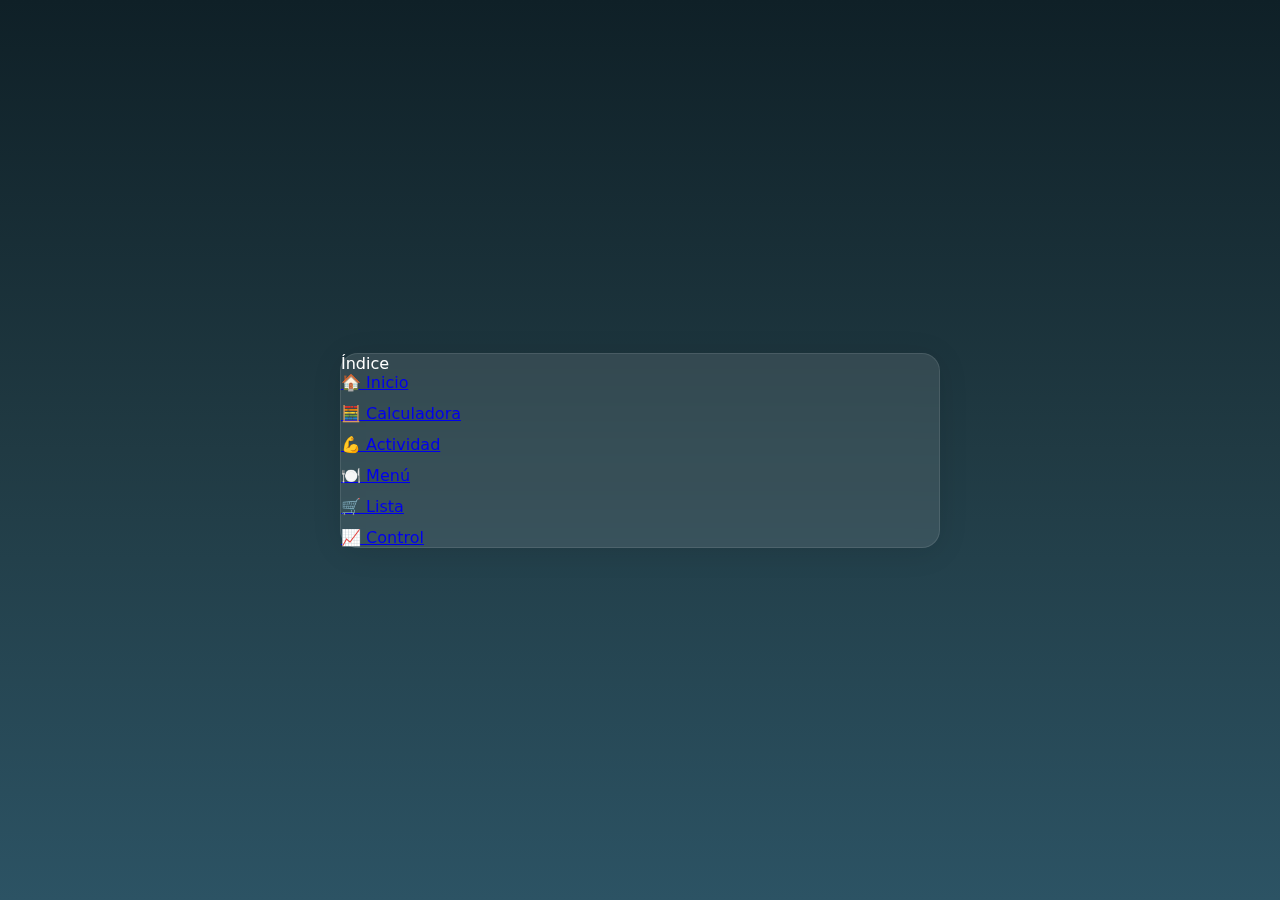
<file: index.html>
<!DOCTYPE html>
<html lang="es">
<head>
    <meta charset="UTF-8">
    <meta name="viewport" content="width=device-width, initial-scale=1.0">
    <title>Índice | gymjan</title>
    <link rel="stylesheet" href="css/app.css">
    <link rel="stylesheet" href="css/components.css">
    <link rel="manifest" href="manifest.json">
    <meta name="theme-color" content="#0f2027">
</head>
<body class="layout-center">
    <div id="index-card" class="glass-card card layout-container w-100"></div>
    <script defer src="js/core/pwa.js"></script>
    <script defer src="js/app.js"></script>
</body>
</html>
</file>
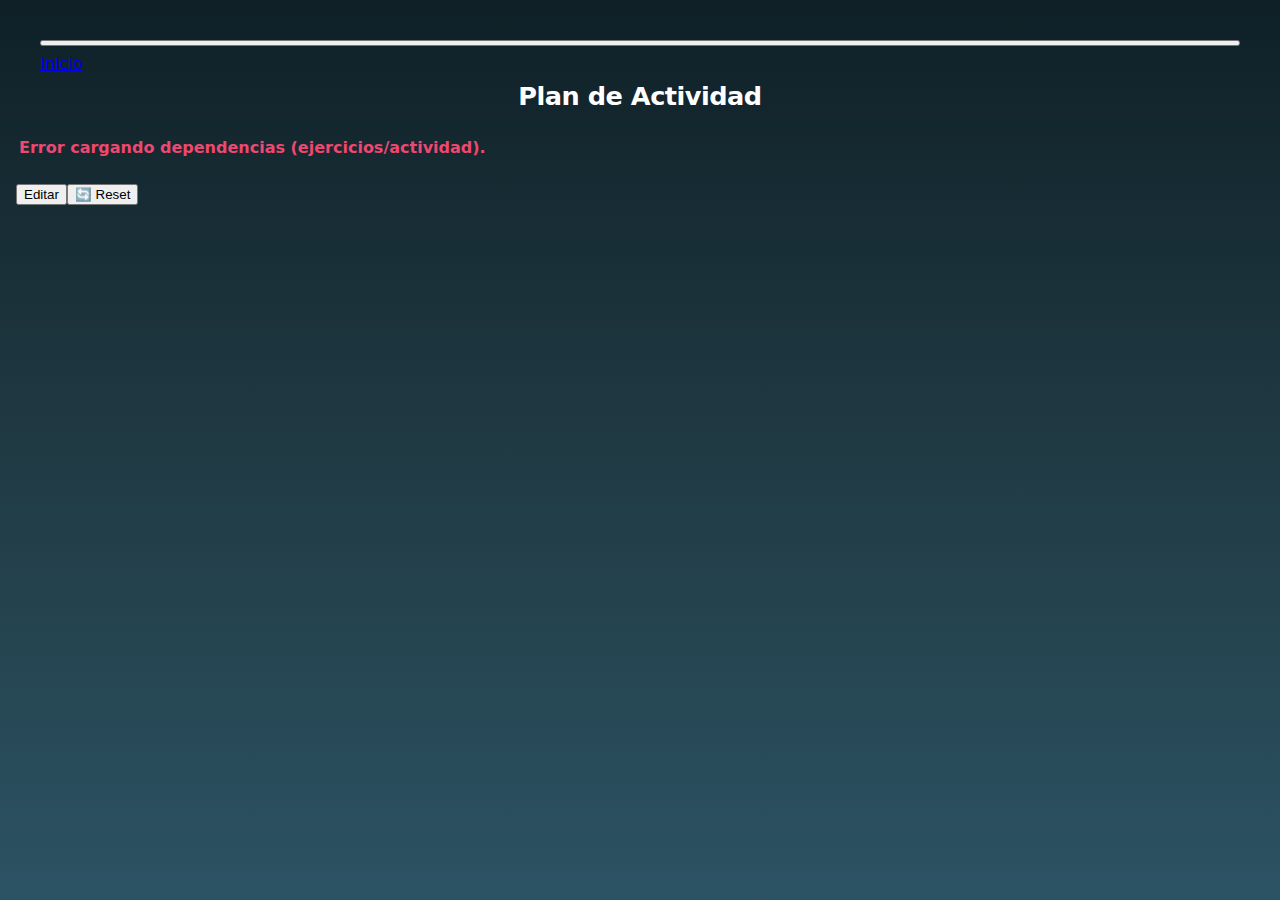
<file: views/actividad.html>
<!DOCTYPE html>
<html lang="es">
<head>
    <meta charset="UTF-8">
    <meta name="viewport" content="width=device-width, initial-scale=1.0">
    <title>Actividad | gymjan</title>
    <link rel="stylesheet" href="../css/app.css">
    <link rel="stylesheet" href="../css/components.css">
    <link rel="manifest" href="../manifest.json">
    <meta name="theme-color" content="#0f2027">
</head>
<body>

    <div class="page-header">
        <a href="../index.html?home=1" class="btn-back"> Inicio</a>
        <h1>Plan de Actividad</h1>
    </div>

    <main class="page-content">
        <div id="actividad-container" class="table-scroller">
            <table class="activity-table">
                <thead></thead>
                <tbody id="actividad-body"></tbody>
            </table>
        </div>
    </main>

    <!-- Core -->
    <script src="../js/core/config.js"></script>
    <script src="../js/core/storage.js"></script>
    <script src="../js/core/ui.js"></script>
    <script src="../js/core/date.js"></script>
    <script src="../js/core/stores.js"></script>

    <!-- Page -->
    <script src="../js/pages/actividad.page.js"></script>
    <script src="../js/app.js"></script>
</body>
</html>
</file>
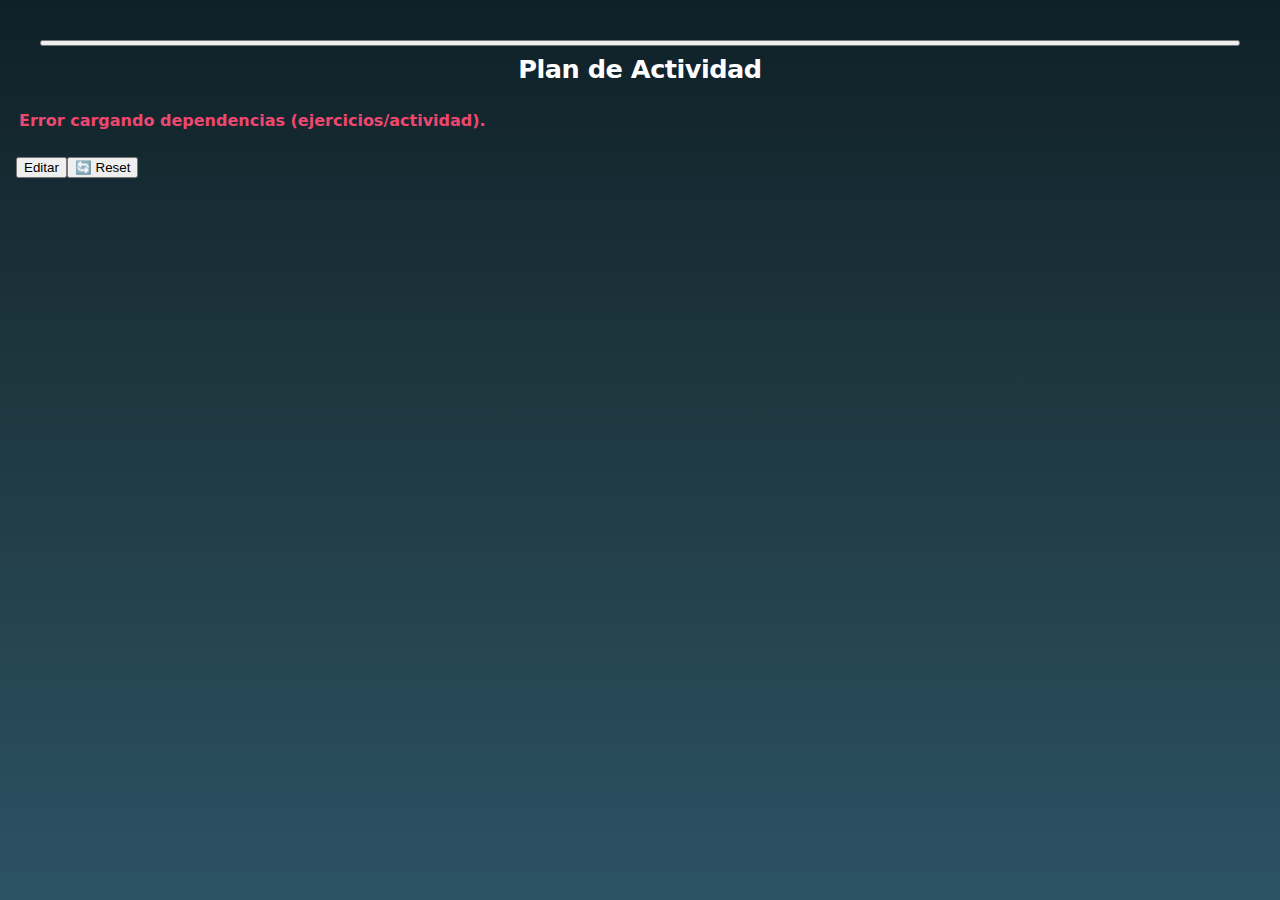
<file: views/activity.html>
﻿<!DOCTYPE html>
<html lang="es">
<head>
    <meta charset="UTF-8">
    <meta name="viewport" content="width=device-width, initial-scale=1.0">
    <title>Actividad | gymjan</title>
    <link rel="stylesheet" href="../css/app.css">
    <link rel="stylesheet" href="../css/components.css">
    <link rel="manifest" href="../manifest.json">
    <meta name="theme-color" content="#0f2027">
</head>
<body>

    <div class="page-header page-header--with-close">
        <h1>Plan de Actividad</h1>
    </div>

    <main class="page-content">
        <div id="actividad-container" class="table-scroller">
            <table class="activity-table">
                <thead></thead>
                <tbody id="actividad-body"></tbody>
            </table>
        </div>
    </main>


    <!-- Core -->
    <script src="../js/core/config.js"></script>
    <script src="../js/core/storage.js"></script>
    <script src="../js/core/ui.js"></script>
    <script src="../js/core/date.js"></script>
    <script src="../js/core/stores.js"></script>

    <!-- Page -->
    <script src="../js/pages/activity.page.js"></script>
    <script src="../js/app.js"></script>
</body>
</html>
</file>
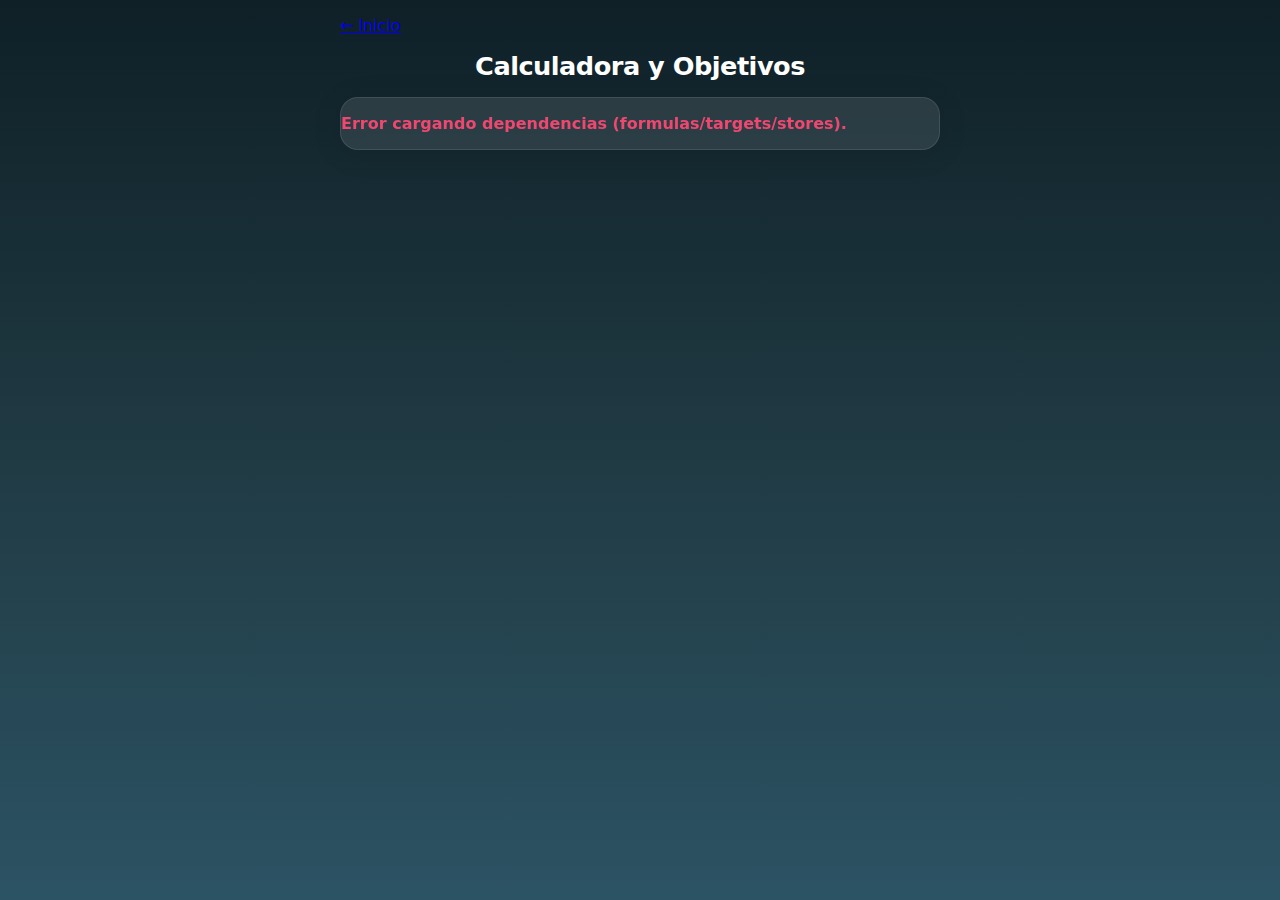
<file: views/calculadora.html>
<!DOCTYPE html>
<html lang="es">
<head>
    <meta charset="UTF-8">
    <meta name="viewport" content="width=device-width, initial-scale=1.0">
    <title>Calculadora | gymjan</title>
    <link rel="stylesheet" href="../css/app.css">
    <link rel="stylesheet" href="../css/components.css">
    <link rel="manifest" href="../manifest.json">
    <meta name="theme-color" content="#0f2027">
</head>
<body>

    <div class="layout-container">
        <a href="../index.html" class="btn-back">← Inicio</a>

        <h1>Calculadora y Objetivos</h1>

        <div id="calculadora-container"></div>
    </div>

    <!-- Core -->
    <script src="../js/core/config.js"></script>
    <script src="../js/core/storage.js"></script>
    <script src="../js/core/ui.js"></script>
    <script src="../js/core/targets.js"></script>
    <script src="../js/core/stores.js"></script>

    <!-- Page -->
    <script src="../js/pages/calculadora.page.js"></script>
    <script src="../js/app.js"></script>
</body>
</html>
</file>
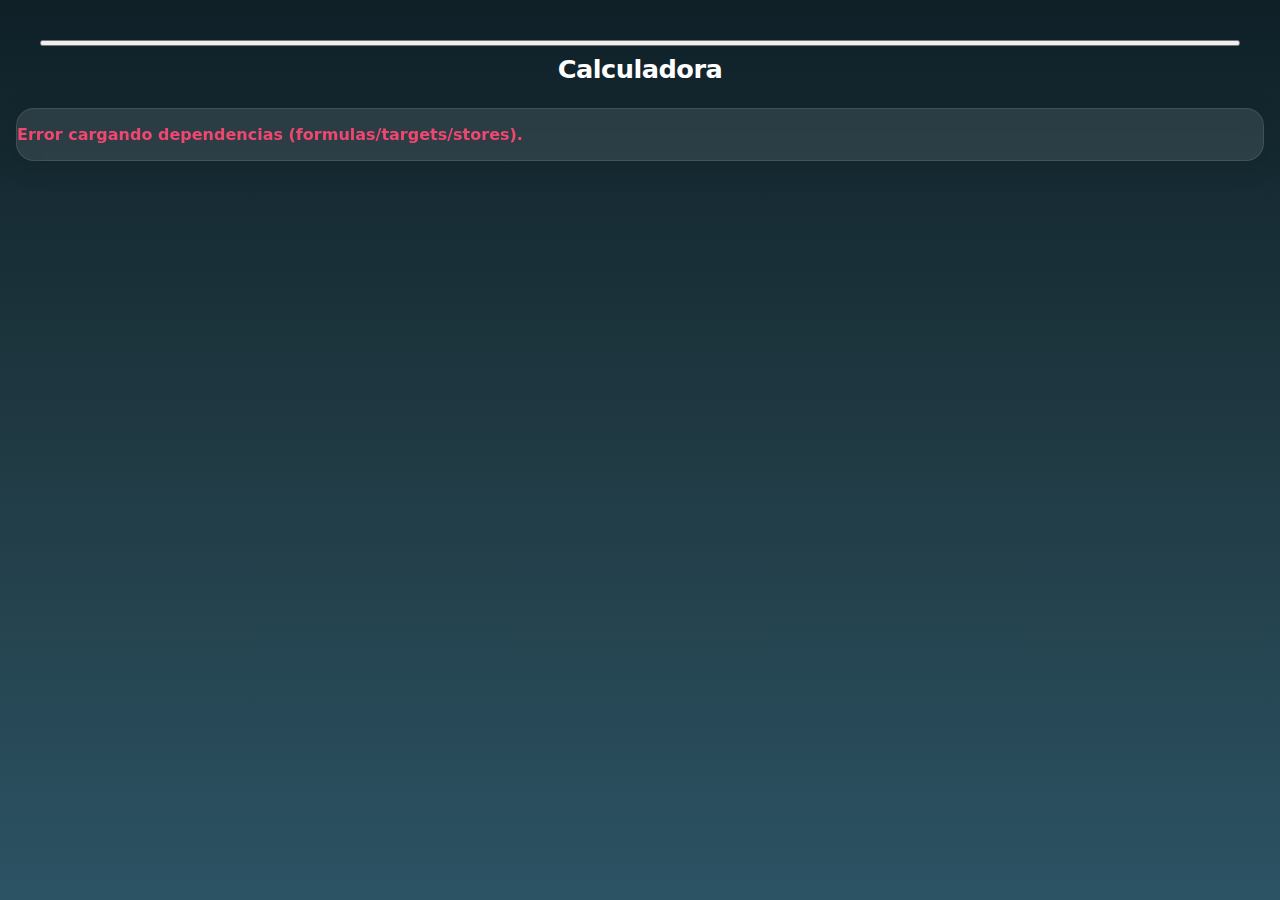
<file: views/calculator.html>
﻿<!DOCTYPE html>
<html lang="es">
<head>
    <meta charset="UTF-8">
    <meta name="viewport" content="width=device-width, initial-scale=1.0">
    <title>Calculadora | gymjan</title>
    <link rel="stylesheet" href="../css/app.css">
    <link rel="stylesheet" href="../css/components.css">
    <link rel="manifest" href="../manifest.json">
    <meta name="theme-color" content="#0f2027">
</head>
<body>

    <div class="page-header page-header--with-close">
        <h1>Calculadora</h1>
    </div>

    <main class="page-content">
        <div id="calculadora-container"></div>
    </main>


    <!-- Core -->
    <script src="../js/core/config.js"></script>
    <script src="../js/core/storage.js"></script>
    <script src="../js/core/ui.js"></script>
    <script src="../js/core/date.js"></script>
    <script src="../js/core/adapters/browser.adapter.js"></script>
    <script src="../js/core/stores.js"></script>

    <!-- Page -->
    <script src="../js/pages/calculator.page.js"></script>
    <script src="../js/app.js"></script>
</body>
</html>
</file>
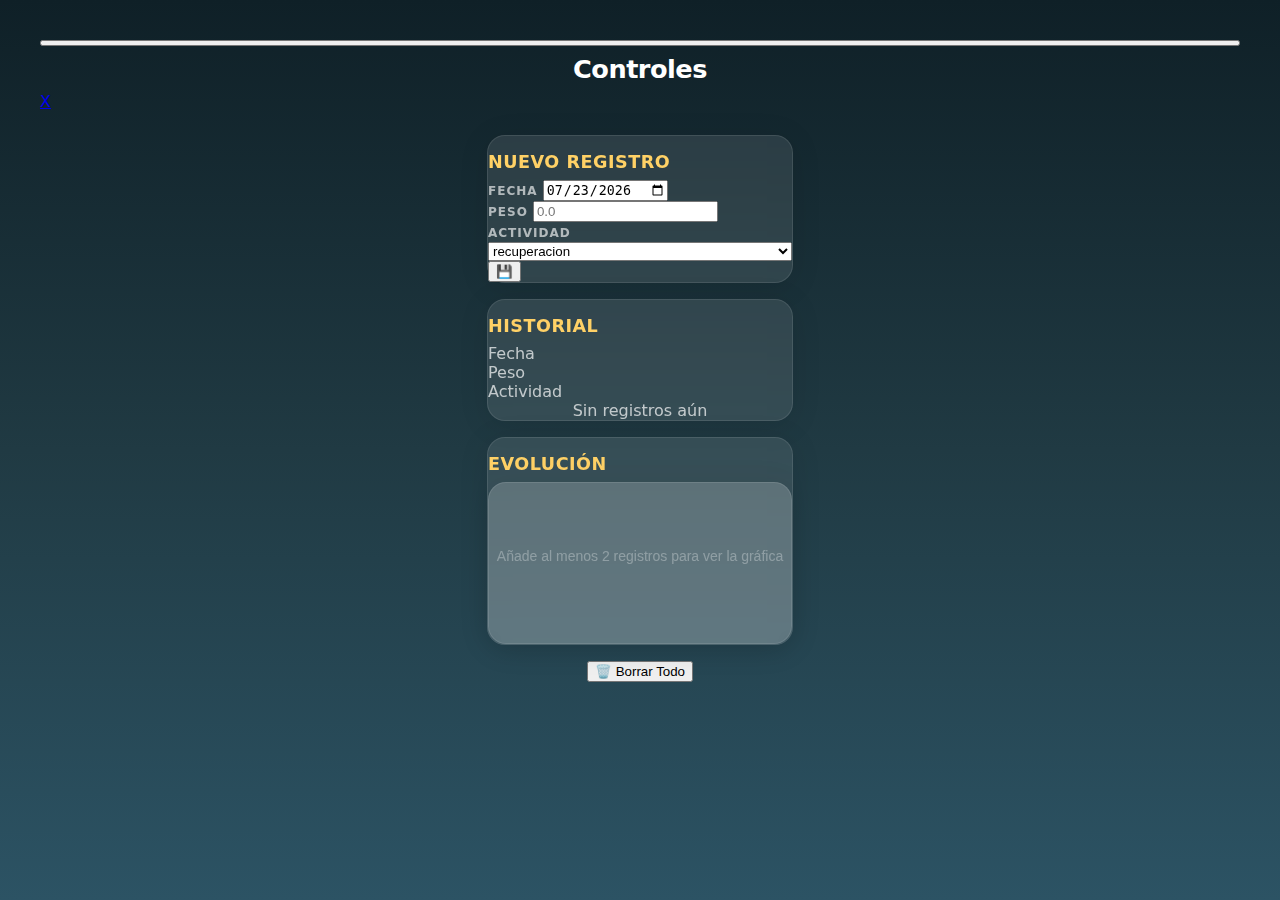
<file: views/control.html>
<!DOCTYPE html>
<html lang="es">
<head>
    <meta charset="UTF-8">
    <meta name="viewport" content="width=device-width, initial-scale=1.0">
    <title>Controles | gymjan</title>
    <link rel="stylesheet" href="../css/app.css">
    <link rel="stylesheet" href="../css/components.css">
    <link rel="manifest" href="../manifest.json">
    <meta name="theme-color" content="#0f2027">
</head>
<body>

    <div class="page-header page-header--with-close">
        <h1>Controles</h1>
        <a href="../index.html?home=1" class="page-close" aria-label="Cerrar">X</a>
    </div>

    <main class="page-content">
        <div id="control-container"></div>
    </main>


    <!-- Core -->
    <script src="../js/core/config.js"></script>
    <script src="../js/core/storage.js"></script>
    <script src="../js/core/ui.js"></script>
    <script src="../js/core/date.js"></script>
    <script src="../js/core/stores.js"></script>

    <!-- Page -->
    <script src="../js/pages/control.page.js"></script>
    <script src="../js/app.js"></script>
</body>
</html>
</file>
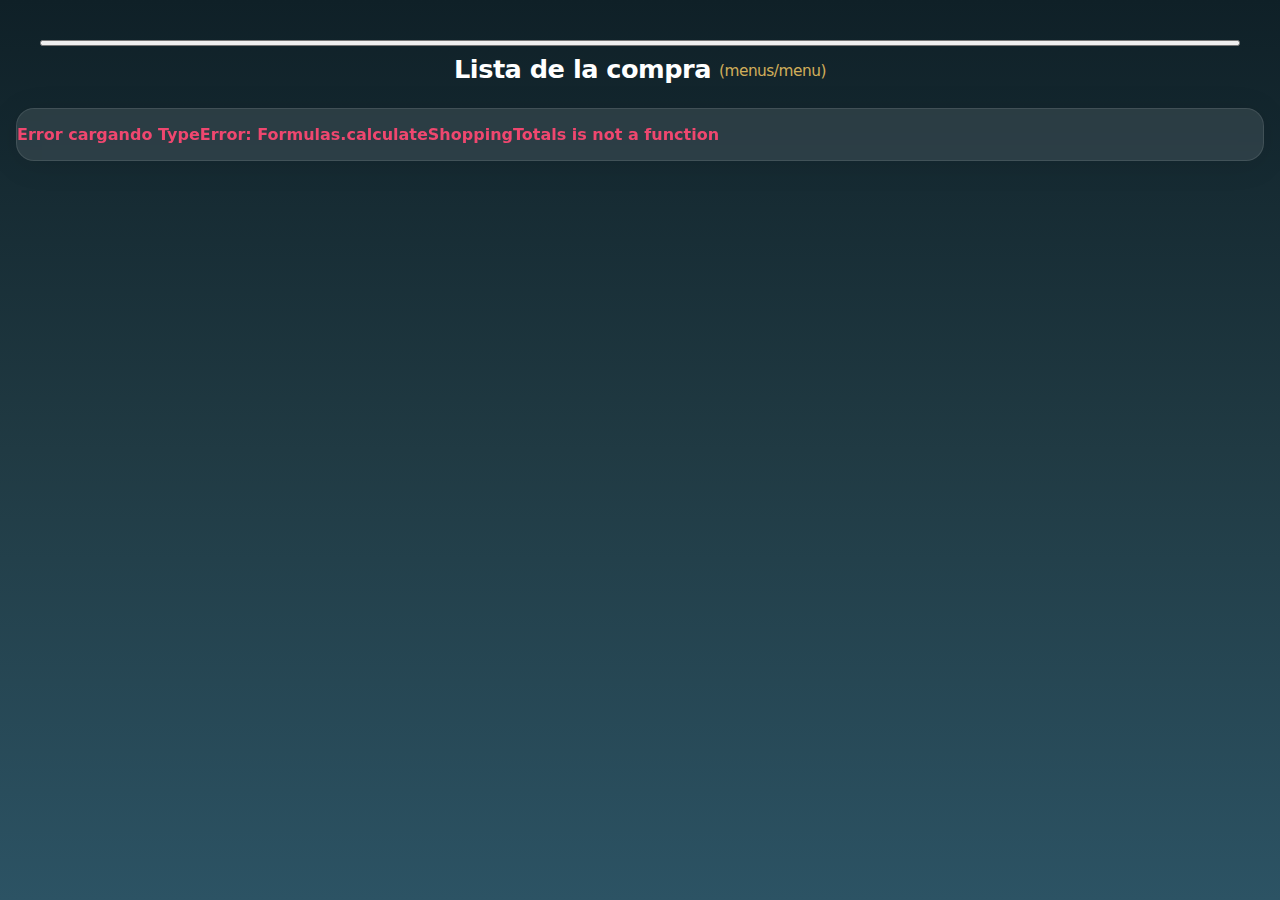
<file: views/list.html>
<!DOCTYPE html>
<html lang="es">
<head>
    <meta charset="UTF-8">
    <meta name="viewport" content="width=device-width, initial-scale=1.0">
    <title>Lista de la compra | gymjan</title>
    <link rel="stylesheet" href="../css/app.css">
    <link rel="stylesheet" href="../css/components.css">
    <link rel="manifest" href="../manifest.json">
    <meta name="theme-color" content="#0f2027">
</head>
<body>
    <div class="page-header page-header--with-close"><h1>Lista de la compra</h1></div>
    <main class="page-content"><div id="lista-container"></div></main>
    <script defer src="../js/core/config.js"></script>
    <script defer src="../js/core/storage.js"></script>
    <script defer src="../js/core/ui.js"></script>
    <script defer src="../js/core/stores.js"></script>
    <script defer src="../js/core/pwa.js"></script>
    <script defer src="../js/pages/list.page.js"></script>
    <script defer src="../js/app.js"></script>
</body>
</html>
</file>
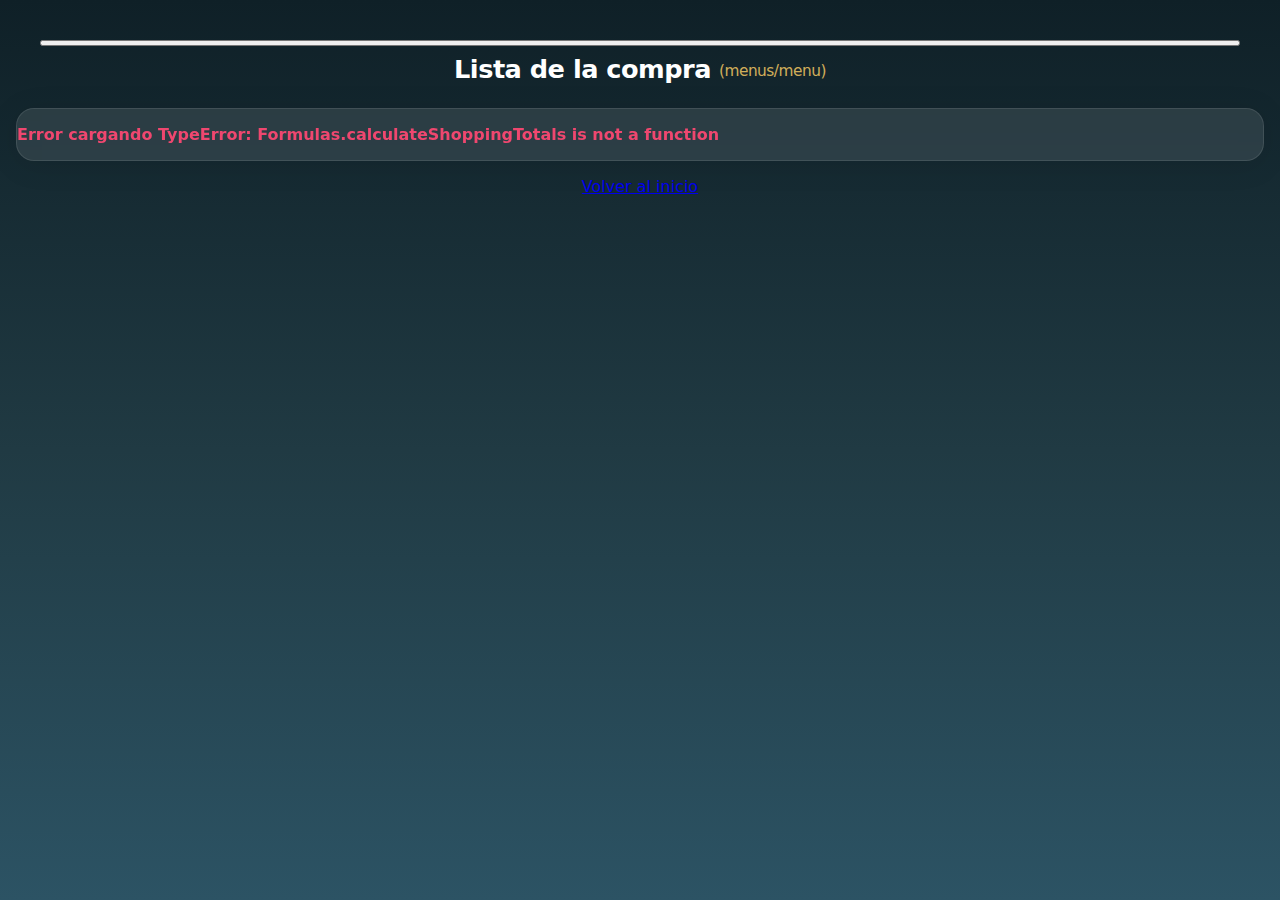
<file: views/lista.html>
<!DOCTYPE html>
<html lang="es">
<head>
    <meta charset="UTF-8">
    <meta name="viewport" content="width=device-width, initial-scale=1.0">
    <title>Lista de la compra | gymjan</title>
    <link rel="stylesheet" href="../css/app.css">
    <link rel="stylesheet" href="../css/components.css">
    <link rel="manifest" href="../manifest.json">
    <meta name="theme-color" content="#0f2027">
</head>
<body>

    <div class="page-header">
        <h1>Lista de la compra</h1>
    </div>

    <main class="page-content">
        <div id="lista-container"></div>
    </main>

    <div class="text-center mt-lg">
        <a href="../index.html?home=1" class="btn-back btn-back--full">Volver al inicio</a>
    </div>

    <!-- Core -->
    <script src="../js/core/config.js"></script>
    <script src="../js/core/storage.js"></script>
    <script src="../js/core/ui.js"></script>
    <script src="../js/core/stores.js"></script>

    <!-- Page -->
    <script src="../js/pages/lista.page.js"></script>
    <script src="../js/app.js"></script>
</body>
</html>
</file>
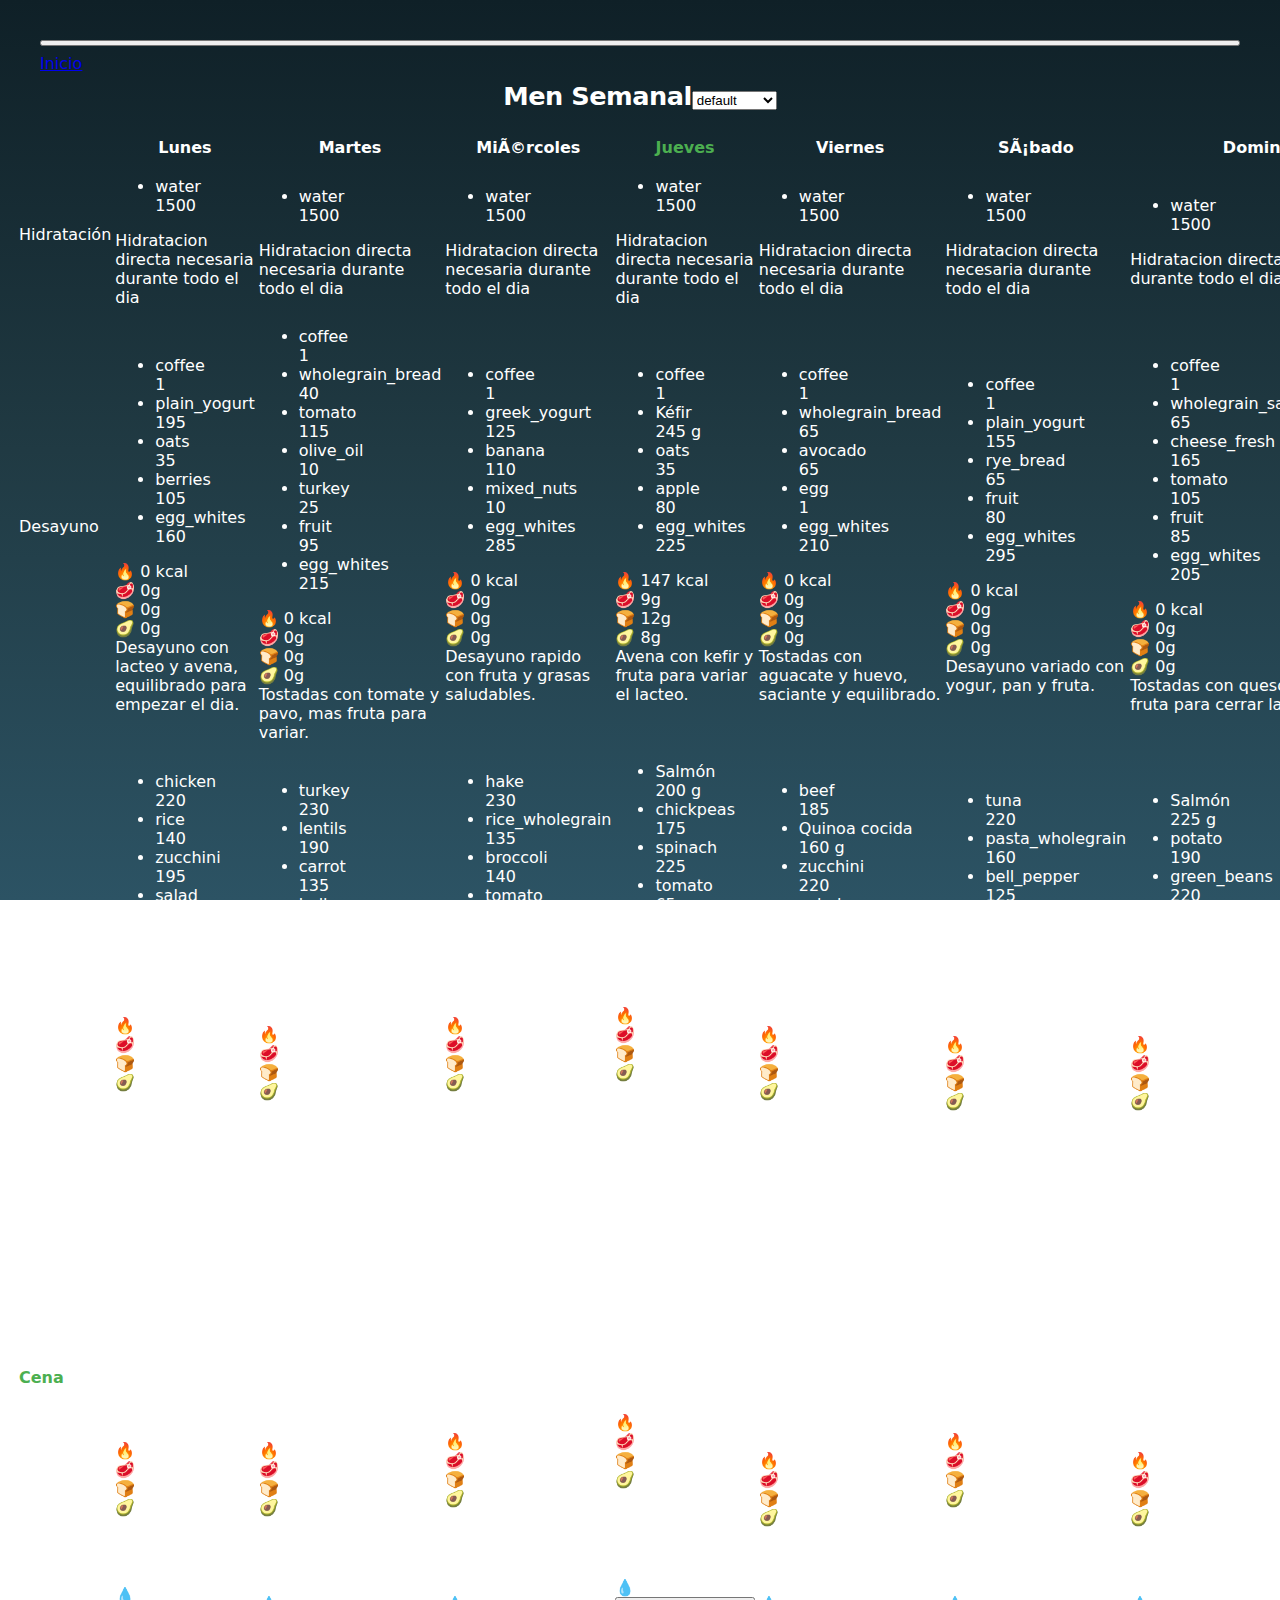
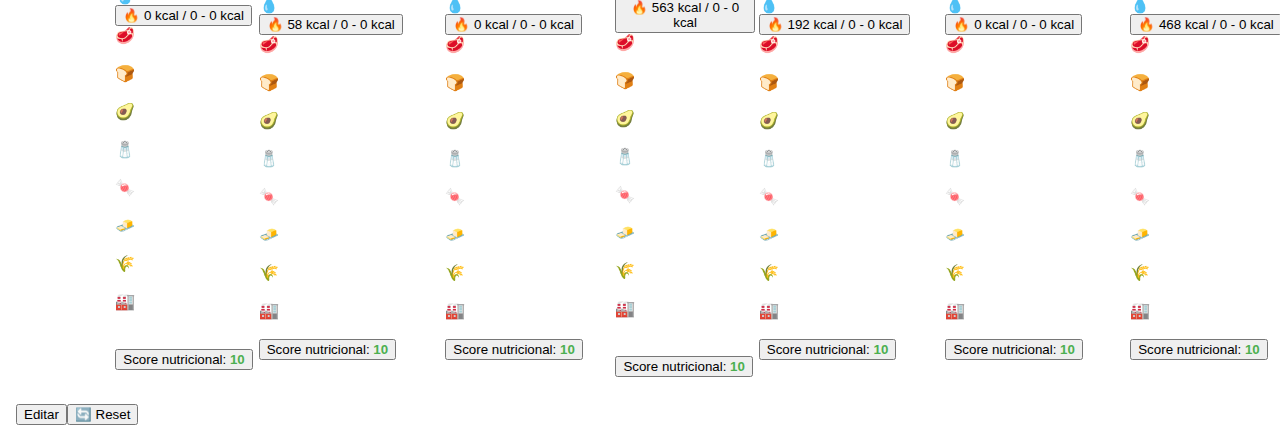
<file: views/menu.html>
<!DOCTYPE html>
<html lang="es">
<head>
    <meta charset="UTF-8">
    <meta name="viewport" content="width=device-width, initial-scale=1.0">
    <title>Men Semanal | gymjan</title>
    <link rel="stylesheet" href="../css/app.css">
    <link rel="stylesheet" href="../css/components.css">
    <link rel="manifest" href="../manifest.json">
    <meta name="theme-color" content="#0f2027">
</head>
<body>

    <div class="page-header">
        <a href="../index.html?home=1" class="btn-back"> Inicio</a>
        <h1>Men Semanal</h1>
    </div>

    <main class="page-content">
        <div id="menu-container" class="table-scroller">
            <table class="menu-table">
                <thead></thead>
                <tbody id="menu-body"></tbody>
            </table>
        </div>
    </main>

    <!-- Core -->
    <script src="../js/core/config.js"></script>
    <script src="../js/core/storage.js"></script>
    <script src="../js/core/ui.js"></script>
    <script src="../js/core/date.js"></script>
    <script src="../js/core/stores.js"></script>
    <script defer src="../js/core/pwa.js"></script>

    <!-- Page -->
    <script src="../js/pages/menu.page.js"></script>
    <script src="../js/app.js"></script>
</body>
</html>
</file>
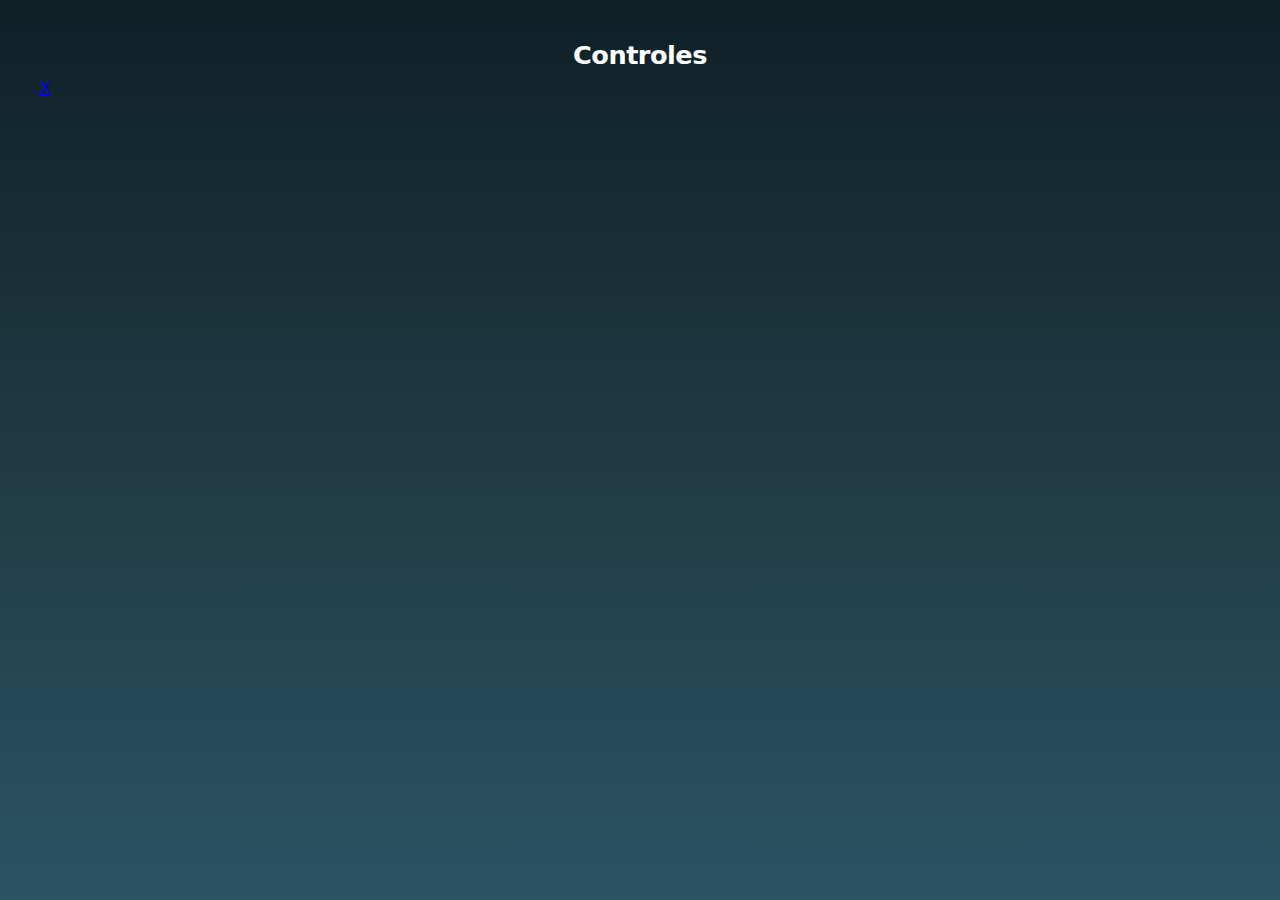
<file: views/tracking.html>
﻿<!DOCTYPE html>
<html lang="es">
<head>
    <meta charset="UTF-8">
    <meta name="viewport" content="width=device-width, initial-scale=1.0">
    <title>Controles | gymjan</title>
    <link rel="stylesheet" href="../css/app.css">
    <link rel="stylesheet" href="../css/components.css">
    <link rel="manifest" href="../manifest.json">
    <meta name="theme-color" content="#0f2027">
</head>
<body>

    <div class="page-header page-header--with-close">
        <h1>Controles</h1>
        <a href="../index.html?home=1" class="page-close" aria-label="Cerrar">X</a>
    </div>

    <main class="page-content">
        <div id="control-container"></div>
    </main>


    <!-- Core -->
    <script src="../js/core/config.js"></script>
    <script src="../js/core/storage.js"></script>
    <script src="../js/core/ui.js"></script>
    <script src="../js/core/date.js"></script>
    <script src="../js/core/stores.js"></script>

    <!-- Page -->
    <script src="../js/pages/tracking.page.js"></script>
    <script src="../js/app.js"></script>
</body>
</html>
</file>
<file: css/app.css>
/* =========================================
   app.css - CORE & VARIABLES
   ========================================= */

:root {
    /* --- 1. Paleta Base --- */
    --color-surface-base: #0f2027;
    --color-surface-strong: #203a43;
    --color-surface-deep: #2c5364;
    --color-bg-gradient: linear-gradient(180deg, var(--color-surface-base), var(--color-surface-strong), var(--color-surface-deep));
    --color-bg-sticky: var(--color-surface-strong); /* Fondo sólido para elementos fijos */
    --color-text-main:   #ffffff;
    --color-text-muted:  rgba(255, 255, 255, 0.7);
    --color-text-inverse: #1a1a1a; /* Texto oscuro sobre colores brillantes */
    
    /* --- 2. Colores de Acento --- */
    --color-primary-rgb: 255, 209, 102; /* #ffd166 */
    --color-primary:     rgb(var(--color-primary-rgb));

    --color-danger-rgb:  239, 71, 111;  /* #ef476f */
    --color-danger:      rgb(var(--color-danger-rgb));

    --color-success-rgb: 76, 175, 80;   /* #4caf50 */
    --color-success:     rgb(var(--color-success-rgb));

    --color-warning-rgb: 255, 152, 0;   /* #ff9800 */
    --color-warning:     rgb(var(--color-warning-rgb));

    --color-info-rgb:    79, 195, 247;  /* #4fc3f7 */
    --color-info:        rgb(var(--color-info-rgb));

    --color-critical-rgb: 183, 28, 28;  /* #b71c1c */
    --color-critical:     rgb(var(--color-critical-rgb));

    /* --- 3. UI: Fondos Glassmorphism --- */
    /* Usamos niveles de opacidad para jerarquía */
    --glass-light: rgba(255, 255, 255, 0.1);  /* Contenedores principales */
    --glass-medium: rgba(255, 255, 255, 0.06); /* Celdas impares */
    --glass-dark:  rgba(0, 0, 0, 0.25);       /* Fondos oscuros/contrastes */
    --glass-faint: rgba(255, 255, 255, 0.03); /* Fondos muy sutiles */

    /* Bordes */
    --border-light: rgba(255, 255, 255, 0.1);
    --border-faint: rgba(255, 255, 255, 0.05);
    --surface-white-10: rgba(255, 255, 255, 0.1);
    --surface-white-15: rgba(255, 255, 255, 0.15);
    --surface-white-20: rgba(255, 255, 255, 0.2);
    --surface-white-25: rgba(255, 255, 255, 0.25);
    --surface-white-30: rgba(255, 255, 255, 0.3);
    --surface-white-50: rgba(255, 255, 255, 0.5);
    --surface-black-20: rgba(0, 0, 0, 0.2);
    --surface-black-30: rgba(0, 0, 0, 0.3);
    --surface-black-40: rgba(0, 0, 0, 0.4);
    --surface-black-50: rgba(0, 0, 0, 0.5);
    --overlay-backdrop: rgba(0, 0, 0, 0.6);
    
    /* --- 4. UI: Elementos Semánticos --- */
    --ui-radius-lg: 18px;
    --ui-radius-md: 14px;
    --ui-radius-sm: 10px;
    --ui-radius-table: 12px;
    --ui-radius-pill: 20px;
    
    --ui-shadow: 0 4px 30px rgba(0, 0, 0, 0.1);
    --ui-modal-gradient: linear-gradient(135deg, var(--color-surface-strong), var(--color-surface-deep));
    --ui-shadow-primary: 0 4px 15px rgba(var(--color-primary-rgb), 0.3);
    --ui-shadow-sticky: 4px 0 10px var(--surface-black-30);
    --ui-shadow-sticky-inverse: -4px 0 10px var(--surface-black-30);
    --ui-shadow-modal: 0 25px 50px -12px var(--surface-black-50);
    --ui-focus-ring-md: 0 0 0 3px rgba(var(--color-primary-rgb), 0.15);
    --ui-focus-ring-sm: 0 0 0 2px rgba(var(--color-primary-rgb), 0.1);
    --ui-transition-fast: 0.2s;
    --ui-transition-press: 0.1s;
    --ui-control-height: 31px;
    
    /* Highlight para filas activas o botones principales */
    --ui-highlight-gradient: linear-gradient(135deg, var(--color-primary), var(--color-danger));

    /* --- 5. Espaciado --- */
    --space-xs: 6px;
    --space-sm: 8px;
    --space-md: 12px;
    --space-lg: 16px;
    --space-xl: 24px;
    --page-gap: var(--space-lg);

    /* --- 6. Tipografía --- */
    --font-stack: system-ui, -apple-system, BlinkMacSystemFont, "Segoe UI", Roboto, "Segoe UI Emoji", "Apple Color Emoji", "Noto Color Emoji", sans-serif;
    --font-size-2xs: 0.7rem;
    --font-size-caption: 0.8rem;
    --font-size-xs: 0.75rem;
    --font-size-sm: 0.85rem;
    --font-size-body: 0.9rem;
    --font-size-md: 0.95rem;
    --font-size-lg: 1.1rem;
    --font-size-text-lg: 1.2rem;
    --font-size-value: 1.4rem;
    --font-size-xl: 1.5rem;
    --font-size-h1: 1.6rem;
    --line-height-tight: 1.2;

    /* --- 7. Layout scales --- */
    --table-min-width-sm: 260px;
    --table-min-width-md: 340px;
    --table-min-width-lg: 600px;
    --table-min-width-xl: 900px;
    --column-min-width-md: 180px;
}

/* =========================================
   RESET & BASE
   ========================================= */

* {
    box-sizing: border-box;
    /* Mejora el tap highlight en móviles */
    -webkit-tap-highlight-color: transparent; 
}

body {
    margin: 0;
    padding: var(--space-sm);
    min-height: 100vh;
    
    font-family: var(--font-stack);
    background: var(--color-bg-gradient);
    background-attachment: fixed; /* Evita que el fondo se mueva al hacer scroll */
    color: var(--color-text-main);
    
    /* Comportamiento PWA nativo */
    overscroll-behavior-y: none;
    -webkit-font-smoothing: antialiased;
}

/* Utilidades Globales */
.text-center { text-align: center; }
.w-100 { width: 100%; }
.w-auto { width: auto; }
.mt-lg { margin-top: var(--space-lg); }
.my-sm { margin-top: var(--space-sm); margin-bottom: var(--space-sm); }
.mt-auto { margin-top: auto; }
.mb-sm { margin-bottom: var(--space-sm); }
.opacity-70 { opacity: 0.7; }
.p-lg { padding: var(--space-lg); }

/* =========================================
   UI: SKINS (GLASSMORPHISM)
   ========================================= */
.glass-card {
    background: var(--glass-light);
    backdrop-filter: blur(10px);
    -webkit-backdrop-filter: blur(10px);
    border: 1px solid var(--border-light);
    border-radius: var(--ui-radius-lg);
    box-shadow: var(--ui-shadow);
}

/* =========================================
   TIPOGRAFÍA GLOBAL
   ========================================= */

h1 {
    text-align: center;
    margin: var(--space-lg) 0;
    font-size: var(--font-size-h1);
    font-weight: 700;
    letter-spacing: -0.5px;
}

.menu-label {
    font-size: 0.6em;
    color: var(--color-primary);
    vertical-align: middle;
    margin-left: var(--space-sm);
    opacity: 0.8;
    font-weight: 500;
}

h2 {
    margin: var(--space-lg) 0 var(--space-sm);
    font-size: var(--font-size-lg);
    color: var(--color-primary);
    font-weight: 600;
    text-transform: uppercase;
    letter-spacing: 0.5px;
}

/* Clases de Tipografía Estándar */
.text-label {
    font-size: var(--font-size-xs);
    text-transform: uppercase;
    letter-spacing: 1px;
    color: var(--color-text-muted);
    font-weight: 600;
    opacity: 0.9;
}

.text-value {
    font-size: var(--font-size-value);
    font-weight: 700;
    line-height: 1.1;
    color: var(--color-text-main);
}

.text-lg { font-size: var(--font-size-text-lg); font-weight: 600; }
.text-sm { font-size: var(--font-size-sm); }
.text-xs { font-size: var(--font-size-xs); }
.text-muted { color: var(--color-text-muted); }
.text-primary { color: var(--color-primary); }

.text-status--ok { color: var(--color-success); font-weight: bold; }
.text-status--warning { color: var(--color-warning); font-weight: bold; }
.text-status--danger { color: var(--color-danger); font-weight: bold; }

/* Utilidades de Color (Movidas desde components.css) */
.color-blue { color: var(--color-info); }
.color-success { color: var(--color-success); }
.color-warning { color: var(--color-warning); }
.color-danger { color: var(--color-danger); }
.color-critical { color: var(--color-critical); }

/* =========================================
   LAYOUT UTILS
   ========================================= */

/* Para centrar contenido (usado en index.html) */
.layout-center {
    display: flex;
    flex-direction: column;
    justify-content: center;
    align-items: center;
    min-height: 100vh;
}

/* Contenedor principal para las vistas */
.layout-container {
    max-width: 600px;
    margin: 0 auto;
}

.page-header {
    max-width: 100%;
    margin: 0 auto;
    padding: var(--space-lg) var(--space-md);
    display: flex;
    flex-direction: column;
    gap: var(--space-sm);
}

.page-header h1 { margin: 0; }

.page-content {
    display: flex;
    flex-direction: column;
    gap: var(--page-gap);
    width: 100%;
}

@media (min-width: 700px) {
    body { padding: var(--space-md); }
    .page-header { padding: var(--space-xl); }
}

@media (min-width: 1100px) {
    body { padding: var(--space-lg); }
    :root { --page-gap: var(--space-xl); }
}

/* Stack vertical con separación (usado en actividad.html) */
.stack-vertical {
    display: flex;
    flex-direction: column;
    gap: var(--space-md);
    width: 100%;
}
</file>
<file: css/components.css>
.panel {
  background: var(--surface);
  border: 1px solid var(--line);
  border-radius: var(--radius-lg);
  box-shadow: var(--shadow);
  backdrop-filter: blur(10px);
}

.panel-body {
  padding: 18px;
}

.button,
.ghost-button,
.day-tab {
  min-height: 42px;
  padding: 10px 14px;
  border-radius: 999px;
  border: 1px solid transparent;
  transition: transform 120ms ease, background 120ms ease, border-color 120ms ease;
}

.button:hover,
.ghost-button:hover,
.day-tab:hover {
  transform: translateY(-1px);
}

.button {
  background: linear-gradient(135deg, var(--brand) 0%, var(--brand-strong) 100%);
  color: #effcf9;
}

.ghost-button,
.day-tab {
  background: rgba(255, 255, 255, 0.7);
  border-color: var(--line);
  color: var(--text);
}

.day-tab.is-active {
  background: rgba(15, 118, 110, 0.12);
  border-color: rgba(15, 118, 110, 0.32);
  color: var(--brand-strong);
}

.section-card,
.subcard,
.metric-card,
.editor-row,
.shopping-item,
.assessment-row {
  border: 1px solid var(--line);
  border-radius: var(--radius-md);
  background: rgba(255, 255, 255, 0.78);
}

.section-card,
.metric-card,
.subcard,
.shopping-item,
.assessment-row {
  padding: 14px;
}

.editor-row {
  padding: 12px;
  display: grid;
  gap: 10px;
}

.section-card {
  display: grid;
  gap: 12px;
}

.metric-card {
  display: grid;
  gap: 6px;
}

.metric-label {
  margin: 0;
  color: var(--text-soft);
  font-size: 0.84rem;
}

.metric-value {
  margin: 0;
  font-size: 1.4rem;
  line-height: 1;
  letter-spacing: -0.04em;
}

.badge-row,
.chip-row {
  display: flex;
  flex-wrap: wrap;
  gap: 8px;
}

.badge,
.chip {
  display: inline-flex;
  align-items: center;
  gap: 6px;
  min-height: 30px;
  padding: 5px 10px;
  border-radius: 999px;
  font-size: 0.82rem;
  font-weight: 600;
}

.badge {
  border: 1px solid var(--line);
  background: rgba(255, 255, 255, 0.76);
}

.badge.status-ok {
  background: rgba(21, 128, 61, 0.12);
  color: var(--ok);
  border-color: rgba(21, 128, 61, 0.2);
}

.badge.status-warning {
  background: rgba(217, 119, 6, 0.12);
  color: var(--warn);
  border-color: rgba(217, 119, 6, 0.2);
}

.badge.status-danger {
  background: rgba(194, 65, 12, 0.12);
  color: var(--danger);
  border-color: rgba(194, 65, 12, 0.2);
}

.badge.status-critical {
  background: rgba(185, 28, 28, 0.12);
  color: var(--critical);
  border-color: rgba(185, 28, 28, 0.2);
}

.badge.status-none {
  background: rgba(76, 103, 95, 0.12);
  color: var(--text-soft);
}

.chip {
  background: rgba(15, 118, 110, 0.1);
  color: var(--brand-strong);
}

.list {
  display: grid;
  gap: 10px;
}

.shopping-item {
  display: grid;
  gap: 8px;
}

.shopping-item-head {
  display: flex;
  align-items: center;
  justify-content: space-between;
  gap: 12px;
}

.shopping-item label {
  display: flex;
  gap: 10px;
  align-items: center;
}

.assessment-row {
  display: grid;
  gap: 8px;
}

.bar {
  width: 100%;
  height: 8px;
  overflow: hidden;
  border-radius: 999px;
  background: rgba(22, 48, 43, 0.08);
}

.bar > span {
  display: block;
  height: 100%;
  border-radius: 999px;
  background: linear-gradient(90deg, var(--brand) 0%, #14b8a6 100%);
}

.empty-state {
  padding: 14px;
  border-radius: var(--radius-md);
  border: 1px dashed var(--line-strong);
  color: var(--text-soft);
}
</file>
